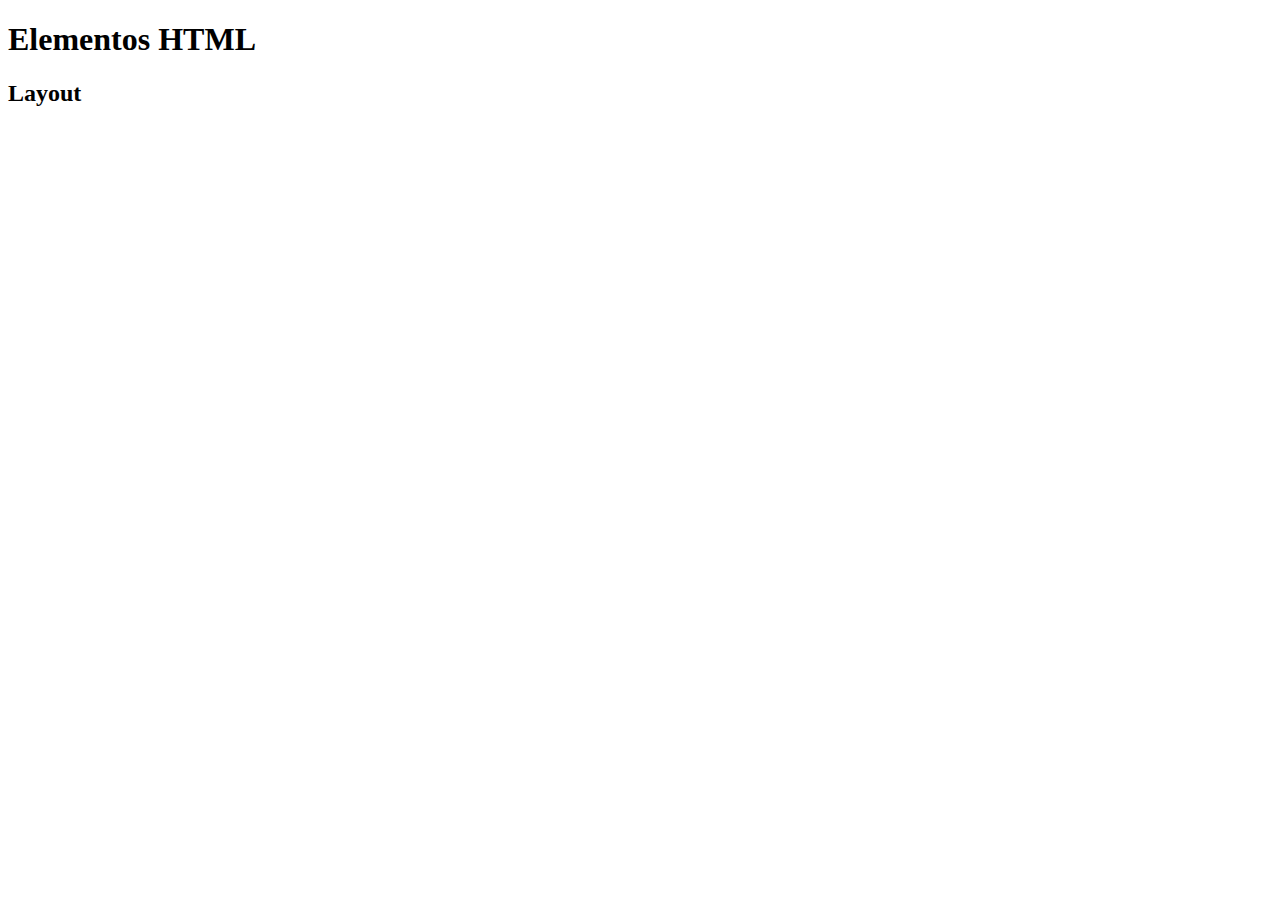
<file: elementos.html>
<!DOCTYPE html>
<html lang="en">
<head>
  <meta charset="UTF-8">
  <meta name="viewport" content="width=device-width, initial-scale=1.0">
  <meta http-equiv="X-UA-Compatible" content="ie=edge">
  <title>Elementos</title>
</head>
<body>
  <h1>Elementos HTML</h1>
  <div>
    <h2>Layout</h2>
    <code>
      
    </code>
  </div>
  
</body>
</html>
</file>
